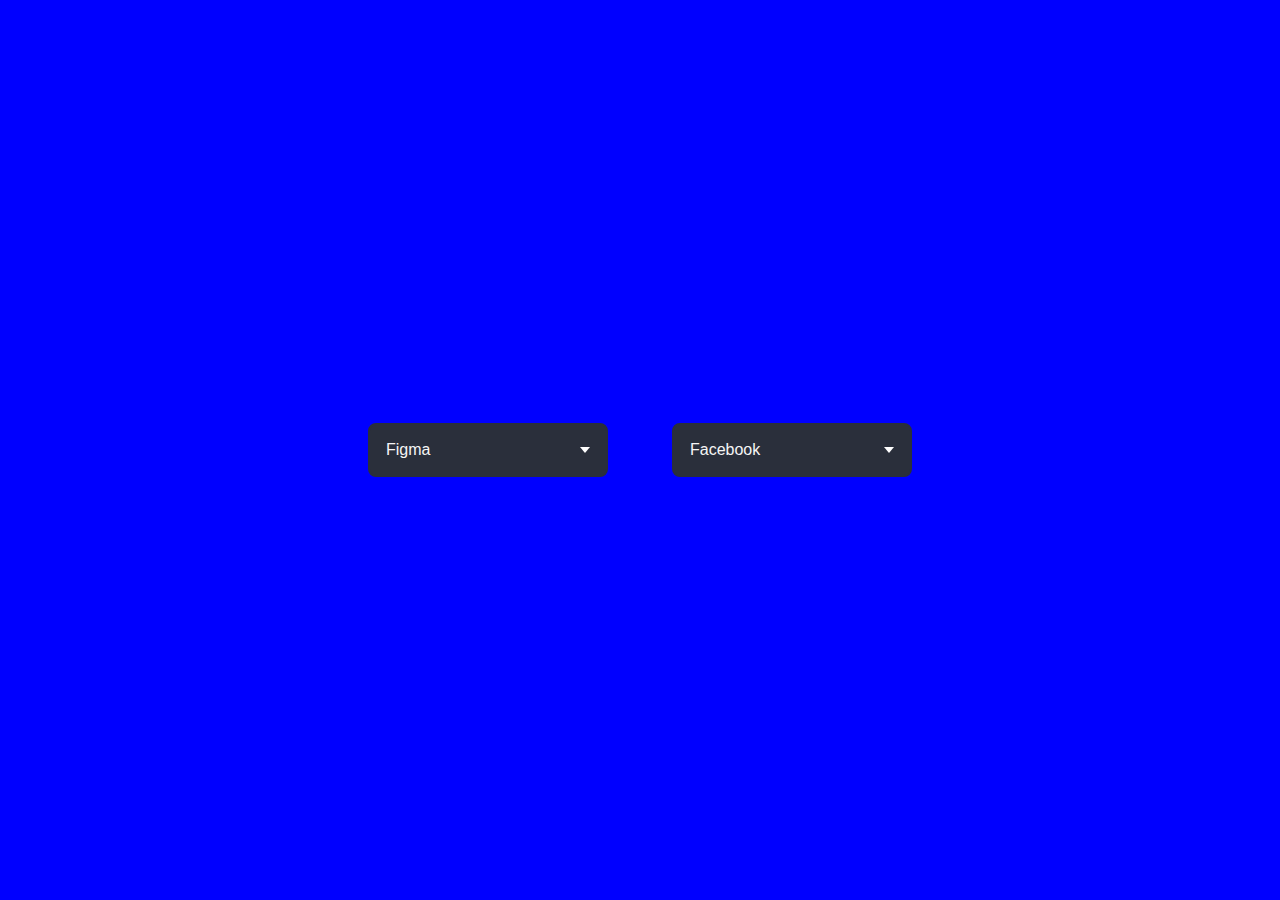
<file: index.html>
<!DOCTYPE html>
<html lang="en">
  <head>
    <meta charset="UTF-8" />
    <meta http-equiv="X-UA-Compatible" content="IE=edge" />
    <meta name="viewport" content="width=device-width, initial-scale=1.0" />
    <link rel="stylesheet" href="style.css" />
    <script src="script.js"></script>
    <title>Dropdown Menu</title>
  </head>
  <body>
    <div class="dropdown">
      <div class="select">
        <span class="selected">Figma</span>
        <div class="caret"></div>
      </div>
      <ul class="menu">
        <li>Framer</li>
        <li>Sketch</li>
        <li>Invision Studio</li>
        <li class="active">Figma</li>
        <li>Adobe XD</li>
      </ul>
    </div>
    <div class="dropdown">
      <div class="select">
        <span class="selected">Facebook</span>
        <div class="caret"></div>
      </div>
      <ul class="menu">
        <li class="active">Facebook</li>
        <li>Instagram</li>
        <li>Twiter</li>
        <li>LinkedIn</li>
        <li>Tik Tok</li>
      </ul>
    </div>
  </body>
</html>
</file>
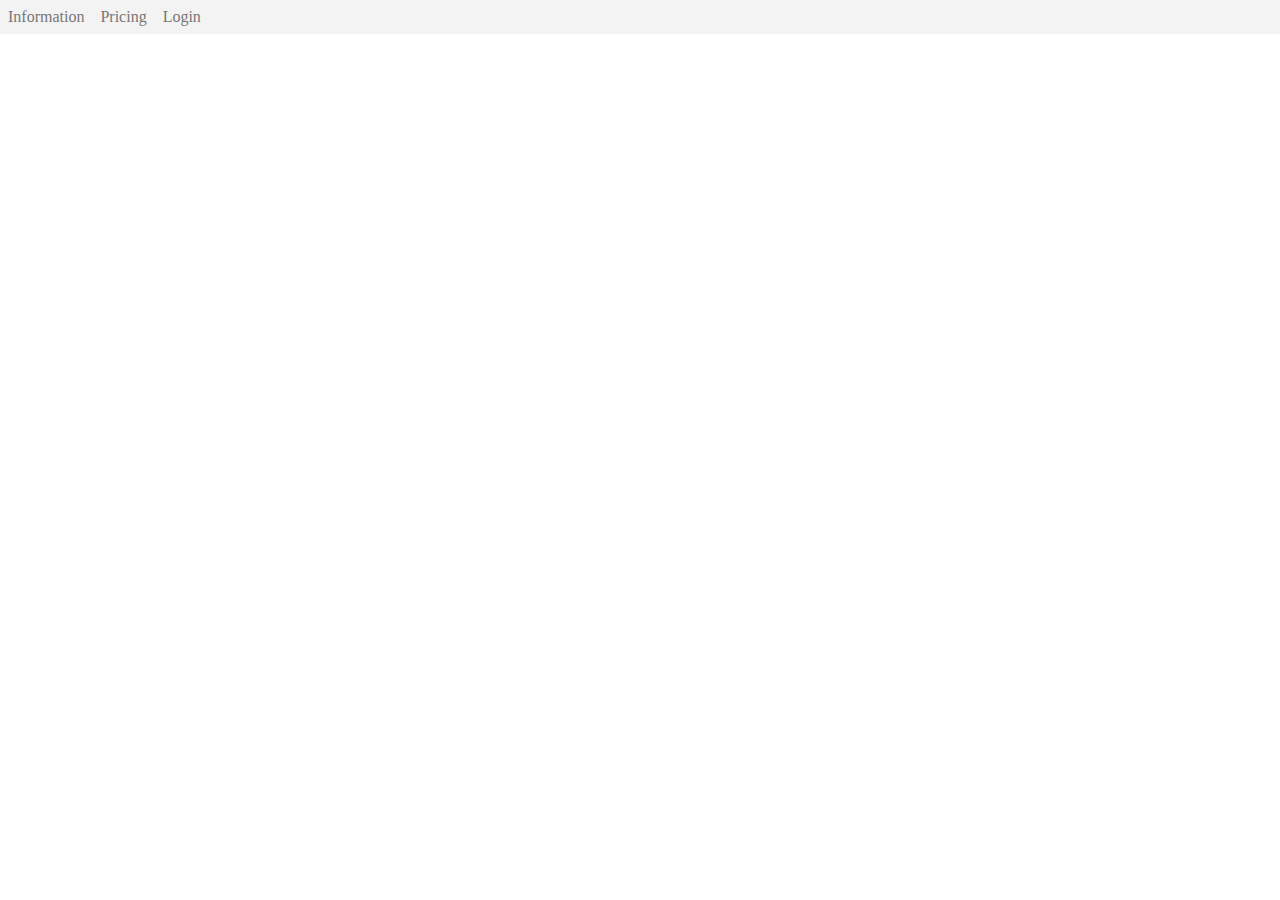
<file: dropdown.html>
<!DOCTYPE html>
<html lang="en">
  <head>
    <meta charset="UTF-8" />
    <meta http-equiv="X-UA-Compatible" content="IE=edge" />
    <meta name="viewport" content="width=device-width, initial-scale=1.0" />
    <link rel="stylesheet" href="dropdown.css" />
    <script src="dropdown.js" defer></script>
    <title>Dropdown Menu</title>
  </head>
  <body>
    <div class="header">
      <div class="dropdown">
        <button class="link">Information</button>
        <div class="dropdown-menu">Dropdown Content</div>
      </div>
      <a href="#" class="link">Pricing</a>
      <button class="link">Login</button>
    </div>
  </body>
</html>
</file>
<file: style.css>
/* https://www.youtube.com/watch?v=hBbrGFCszU4 */
* {
    margin: 0;
    padding: 0;
    box-sizing: border-box;
}
body {
    font-family: Helvetica, sans-serif;
    display: flex;
    background: blue;
    justify-content: center;
    align-items: center;
    height: 100vh;
    color: whitesmoke;
    /* font-size: 32px; */
    flex-wrap: wrap;
    /* gap: 150px; */
}

.dropdown {
    min-width: 15em;
    position: relative;
    margin: 2em;
}
.select {
    background: #2a2f3b;
    display: flex;
    justify-content: space-between;
    align-items: center;
    border: 2px #2a2f3b solid;
    border-radius: .5em;
    padding: 1em;
    cursor: pointer;
    transition: background 0.3s;
   
}

/* clicked styles (added later in JavaScrit) */
.select-clicked {
    border: 2px #26489a; solid;
    box-shadow: 0 0 0 .8em #26489a;
}
.select:hover {
    background: #323741;
}
.caret {
    width: 0;
    height: 0;
    border-left: 5px solid transparent;
    border-right: 5px solid transparent;
    border-top: 6px solid #fff;
    transition: 0.3s;
}
/* rotate styles added alter in Javaschript */
.caret-rotate {
    transform: rotate(180deg);
}
.menu {
    list-style: none;
    padding: 0.2em 0.5em;
    background: #323741;
    border: 1px #363a43 solid;
    box-shadow: 0 0.5em 1em rgba(0, 0, 0, 0.2);
    border-radius: 0.5em;
    color: #9fa5b5;
    position: absolute;
    top: 3em;
    left: 50%;/*?*/
    width: 100%;
    transform: translateX(-50%);/*?*/
    opacity: 0;
    display: none;
    transition: 0.2s;
    z-index: 1;
}

.menu li {
    padding: 0.7em 0.5em;
    margin: 0.3em 0;
    border-radius: 0.5em;
    cursor: pointer;
}

.menu li:hover {
    background: #2a2d35;
}
/* Active styles added later in Javascript */
.active {
    background: #23242a;
}
/* Open Style added later in Javascript  */
.menu-open {
    display: block;
    opacity: 1;
}
</file>
<file: dropdown.css>
/* https://www.youtube.com/watch?v=S-VeYcOCFZw&t=297s&ab_channel=WebDevSimplified */

* {
    margin: 0;
    padding: 0;
    box-sizing: border-box;
}

.header {
    background: #F3F3F3;
    display: flex;
    align-items: baseline;
    padding: .5rem;
    gap: 1rem;;
}

.link {
    background: none;
    border: none;
    text-decoration: none;
    color: #777;
    font-family: inherit;
    font-size: inherit;
    cursor: pointer;
    padding: 0;
}
.dropdown > .link:focus, .link:hover {
    color: black;
}
.dropdown {
    position: relative;
}
.dropdown-menu {
    position: absolute;
    left: 0;
    top: calc(100% + .25rem);
    background: white;
    top: calc(100% + .25rem);
    padding: .75rem;
    border-radius: 10px;
    box-shadow: 0 2px 5px 0 rgba(0, 0, 0, .1); 
    opacity: 0;  
    pointer-events: none;
    transform: translateY(-10px); /* why can we use 0px here*/
    transition: opacity 150ms ease-in-out, transform 150ms ease-in-out; 
   
}
.dropdown > .link:focus + .dropdown-menu { /* to test before implementing the javascript*/
    opacity: 1;
    transform: translateY(0);
    pointer-events: auto;
}
</file>
